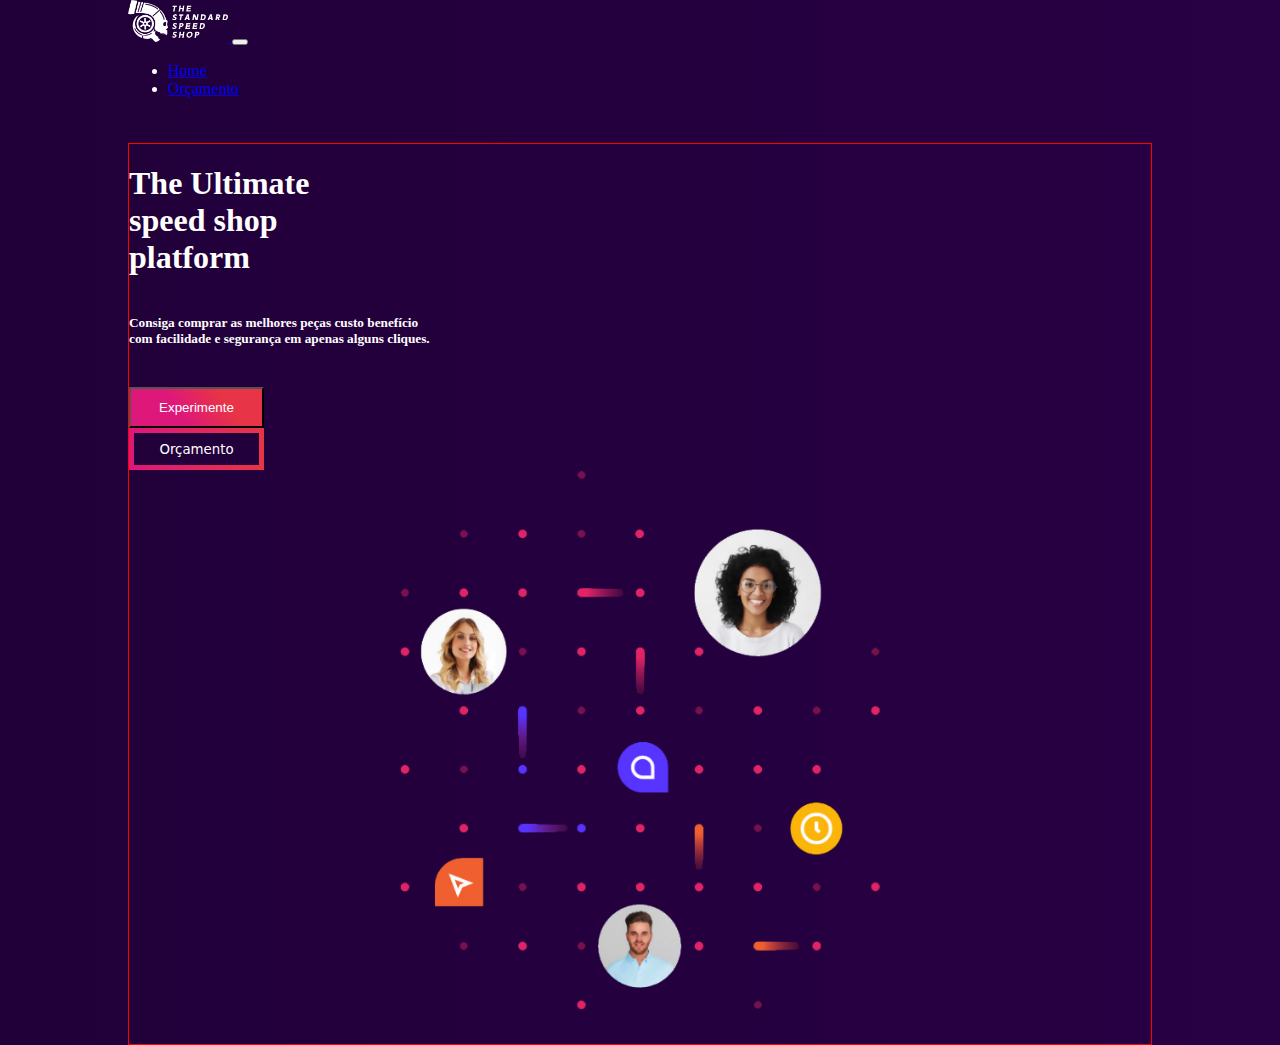
<file: index.html>
<!doctype html>
<html lang="pt-BR">
<head>
    <meta charset="utf-8">
    <meta name="viewport" content="width=device-width, initial-scale=1">
    <link rel="shortcut icon" href="./assets/logo2.png" type="image/x-icon" />
    <link href="https://cdn.jsdelivr.net/npm/bootstrap@5.0.0-beta3/dist/css/bootstrap.min.css" rel="stylesheet"
        integrity="sha384-eOJMYsd53ii+scO/bJGFsiCZc+5NDVN2yr8+0RDqr0Ql0h+rP48ckxlpbzKgwra6" crossorigin="anonymous">
    <link rel="stylesheet" href="./css/style.css">
    <title>Home</title>
</head>
<body>
    <nav class="navbar navbar-expand-xl navbar-dark bg-transparent" id="nav">
        <div class="container-fluid">
            <a class="navbar-brand" href="./index.html">
                <img src="./assets/logo1.png" alt="" id="logo">
            </a>
            <button class="navbar-toggler" type="button" data-bs-toggle="collapse" data-bs-target="#navbarNav"
                aria-controls="navbarNav" aria-expanded="false" aria-label="Toggle navigation">
                <span class="navbar-toggler-icon"></span>
            </button>
            <div class="collapse navbar-collapse justify-content-xl-end" id="navbarNav">
                <ul class="navbar-nav">
                    <li class="nav-item">
                        <a class="nav-link active" aria-current="page" href="./index.html">Home</a>
                    </li>
                    <li class="nav-item">
                        <a class="nav-link" href="./budget.html">Orçamento</a>
                    </li>
                </ul>
            </div>
        </div>
    </nav>
    <section class="d-flex justify-content-between align-content-center" id="home-section">
        <div class="d-flex flex-column justify-content-center ">
            <h1 class="text-light">The Ultimate<br>speed shop<br>platform</h1>
            <h5 class="text-light"><br>Consiga comprar as melhores peças custo benefício<br>com facilidade e segurança
                em apenas alguns cliques.</h5><br>
            <div class="d-flex justify-content-left">
                <button type="button" class="btn">Experimente</button>
                <div class="on-dark">
                    <button class="border-gradient border-gradient-purple"><a href="./budget.html">Orçamento</a></button>
                </div>
            </div>
        </div>
        <a href="#" id="decoration"><img src="./assets/decoration.png" alt="" id="img"></a>
    </section>
    <script src="https://cdn.jsdelivr.net/npm/bootstrap@5.0.0-beta3/dist/js/bootstrap.bundle.min.js"
        integrity="sha384-JEW9xMcG8R+pH31jmWH6WWP0WintQrMb4s7ZOdauHnUtxwoG2vI5DkLtS3qm9Ekf" crossorigin="anonymous">
    </script>
</body>
</html>
</file>
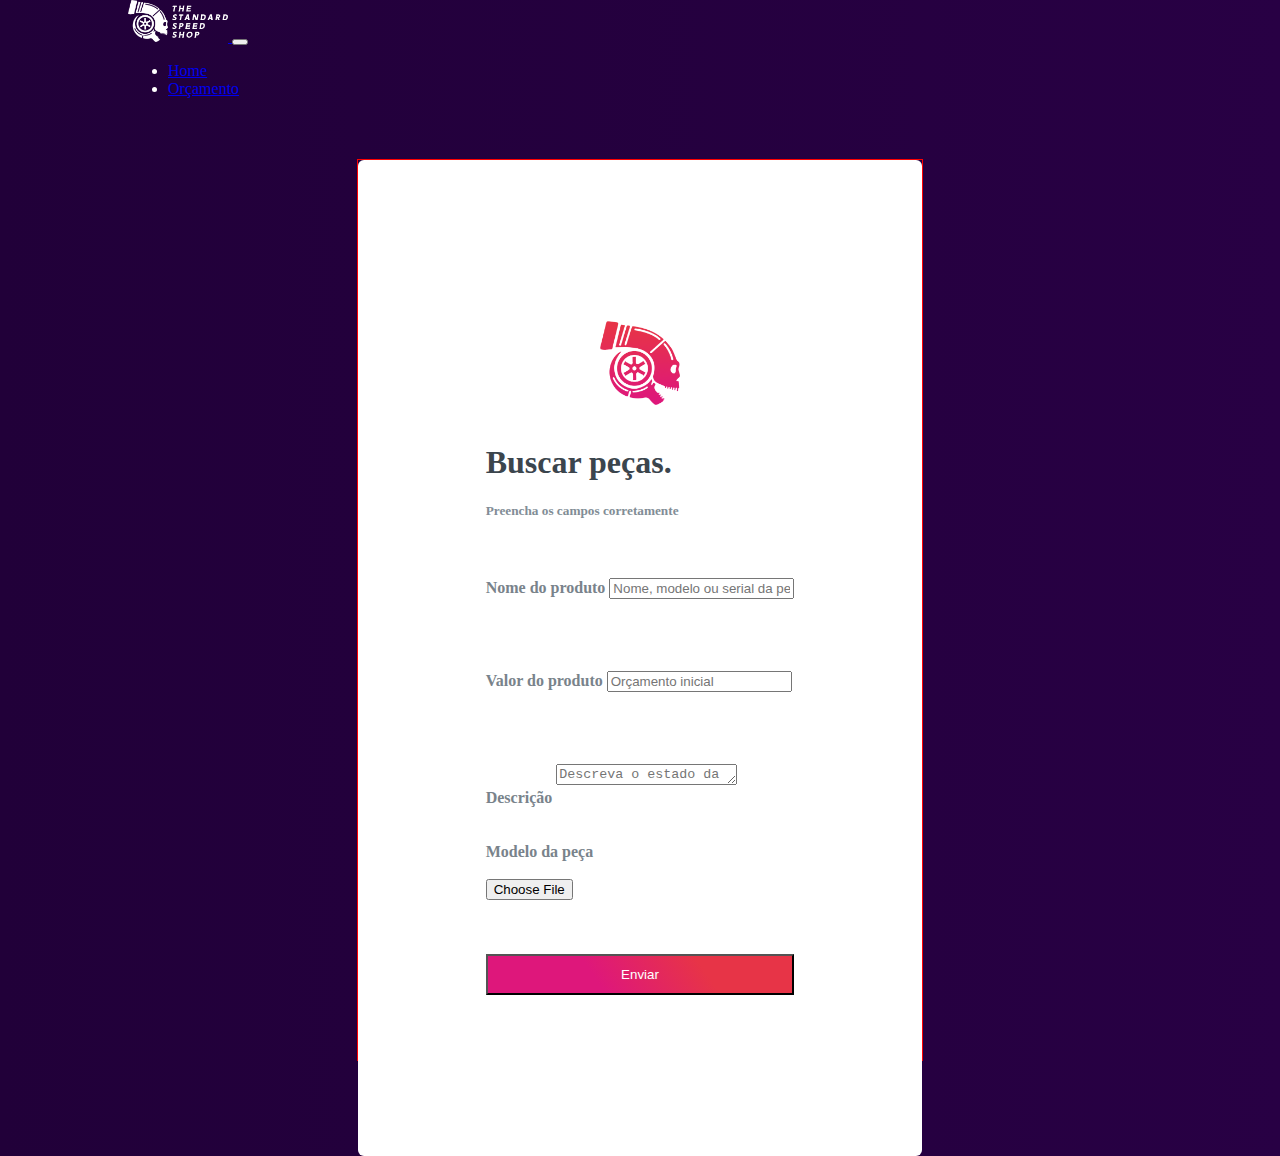
<file: budget.html>
<!doctype html>
<html lang="pt-BR">
<head>
    <meta charset="utf-8">
    <meta name="viewport" content="width=device-width, initial-scale=1">
    <link rel="shortcut icon" href="./assets/logo2.png" type="image/x-icon" />
    <link href="https://cdn.jsdelivr.net/npm/bootstrap@5.0.0-beta3/dist/css/bootstrap.min.css" rel="stylesheet" integrity="sha384-eOJMYsd53ii+scO/bJGFsiCZc+5NDVN2yr8+0RDqr0Ql0h+rP48ckxlpbzKgwra6" crossorigin="anonymous">
    <link rel="stylesheet" href="./css/style.css">
    <title>Orçamento</title>
</head>
<body class="d-flex flex-column align-content-center">
    <nav class="navbar navbar-expand-xl navbar-dark bg-transparent" id="nav">
        <div class="container-fluid">
            <a class="navbar-brand" href="./index.html">
                <img src="./assets/logo1.png" alt="" id="logo">
            </a>
            <button class="navbar-toggler" type="button" data-bs-toggle="collapse" data-bs-target="#navbarNav" aria-controls="navbarNav" aria-expanded="false" aria-label="Toggle navigation">
                <span class="navbar-toggler-icon"></span>
            </button>
            <div class="collapse navbar-collapse justify-content-xl-end" id="navbarNav">
                <ul class="navbar-nav">
                    <li class="nav-item">
                        <a class="nav-link" aria-current="page" href="./index.html">Home</a>
                    </li>
                    <li class="nav-item">
                        <a class="nav-link active" href="./budget.html">Orçamento</a>
                    </li>
                </ul>
            </div>
        </div>
    </nav>
    <div class="form">
        <section>
            <form class="table-light needs-validation" action="./result.php" enctype="multipart/form-data" method="post" novalidate>
                <div class="logo-title">
                    <img src="./assets/logo2.png" alt="">
                </div>
                <div class="form-row"><br>
                    <h1>Buscar peças.</h1>
                    <h5>Preencha os campos corretamente</h5><br>
                </div>
                <div class="form-row">
                    <div class="form-group">
                        <label class="control-label" for="name">Nome do produto</label>
                        <input type="text" class="form-control" name="name" placeholder="Nome, modelo ou serial da peça" required>
                        <div class="invalid-feedback">Preencha com o nome do produto</div><br>
                    </div>
                    <div class="form-group">
                        <label class="control-label" for="number">Valor do produto</label>
                        <input type="number" class="form-control" name="number" placeholder="Orçamento inicial" required>
                        <div class="invalid-feedback">Informe o valor disposto a pagar</div><br>
                    </div>
                </div>
                <div class="form-row">
                    <div class="form-group">
                        <label class="control-label" for="textarea">Descrição</label>
                        <textarea class="form-control" name="textarea" rows="1" placeholder="Descreva o estado da peça" id="textarea" required></textarea>
                        <div class="invalid-feedback">Descreva o estado da sua peça antiga</div><br>
                    </div>
                </div>
                <div class="form-row">
                    <div class="form-group">
                        <label class="control-label" for="file">Modelo da peça</label><br>
                        <input type="file" class="form-control-file" name="arquivo" required>
                        <div class="invalid-feedback">Envie uma foto da sua peça que desejas trocar</div><br>
                    </div>
                </div>
                <div class="form-group">
                    <button type="submit" class="btn btn-primary" name="submit" onclick="">Enviar</button>
                </div>
            </form>
        </section>
    </div>
    <script src="./js/script.js"></script>
    <script src="https://cdn.jsdelivr.net/npm/bootstrap@5.0.0-beta3/dist/js/bootstrap.bundle.min.js" integrity="sha384-JEW9xMcG8R+pH31jmWH6WWP0WintQrMb4s7ZOdauHnUtxwoG2vI5DkLtS3qm9Ekf" crossorigin="anonymous"></script>
</body>
</html>
</file>
<file: css/style.css>
body {
  height: 100vh;
  margin: 0;
  border: 0;
  -webkit-box-sizing: border-box;
          box-sizing: border-box;
  background-image: -webkit-gradient(linear, left top, right top, from(#210039), to(#280044));
  background-image: linear-gradient(90deg, #210039 0%, #280044 100%);
  overflow-x: hidden;
  padding-left: 10vw;
  padding-right: 10vw;
  color: white;
}

body nav #logo {
  max-width: 100px;
}

body #decoration {
  display: -webkit-box;
  display: -ms-flexbox;
  display: flex;
  -webkit-box-pack: center;
      -ms-flex-pack: center;
          justify-content: center;
  -webkit-box-align: center;
      -ms-flex-align: center;
          align-items: center;
}

body #decoration img {
  max-height: 60vh;
  -o-object-fit: contain;
     object-fit: contain;
}

body section {
  height: 100vh;
  margin-bottom: 5vh;
  margin-top: 5vh;
  border: 1px solid red;
}

body section a {
  text-decoration: none;
  color: white;
}

body section a:hover {
  color: #E73447;
}

body section .btn {
  width: 10.125em;
  height: 3.125em;
  background-image: linear-gradient(236.25deg, #E73447 29.54%, #DE177B 64.38%);
  color: white;
  margin-right: 1em;
  cursor: default;
}

body section .btn:hover {
  color: white;
}

body section .on-dark button {
  width: 10.125em;
  height: 3.125em;
  color: white;
  background: none;
  text-decoration: inherit;
  font-family: system-ui;
  -webkit-transition: color .1s;
  transition: color .1s;
}

body section .on-dark button:hover {
  color: #E73447;
  -webkit-transition: color .1s;
  transition: color .1s;
}

body section .border-gradient {
  border: 1px solid;
  border-image-slice: 1;
  border-width: 5px;
}

body section .border-gradient-purple {
  border-image-source: linear-gradient(to left, #E73447, #DE177B);
}

body #home-section {
  height: 100vh;
}

body .form {
  width: 100%;
  display: -webkit-box;
  display: -ms-flexbox;
  display: flex;
  -webkit-box-pack: center;
      -ms-flex-pack: center;
          justify-content: center;
}

body .form form {
  max-width: 60vw;
  min-height: 100%;
  padding: 3em;
  padding-right: 10vw;
  padding-left: 10vw;
  display: -webkit-box;
  display: -ms-flexbox;
  display: flex;
  -webkit-box-pack: center;
      -ms-flex-pack: center;
          justify-content: center;
  -webkit-box-orient: vertical;
  -webkit-box-direction: normal;
      -ms-flex-direction: column;
          flex-direction: column;
  border-radius: 6px;
  background-color: white;
}

body .form form .logo-title {
  width: 100%;
  display: -webkit-box;
  display: -ms-flexbox;
  display: flex;
  -webkit-box-pack: center;
      -ms-flex-pack: center;
          justify-content: center;
}

body .form form .logo-title img {
  max-width: 5em;
}

body .form form input,
body .form form textarea,
body .form form #file {
  margin: 2vh 0vw;
}

body .form form label {
  font-weight: bold;
  color: #79838B;
}

body .form form button {
  width: 100%;
  text-align: center;
}

body .form form h1 {
  color: #3B454D;
}

body .form form h5 {
  color: #828D96;
}

body .mensagem-alerta {
  text-align: center;
  max-width: 500px;
  margin: 20px auto;
}

body #content {
  max-width: 80vw;
  -webkit-box-orient: horizontal !important;
  -webkit-box-direction: normal !important;
      -ms-flex-direction: row !important;
          flex-direction: row !important;
  overflow-x: auto;
}

body #tb-result {
  margin-left: 1vw;
  margin-right: 1vw;
  max-width: 33.3vw;
  min-height: 60vh;
}

body #tb-result #peca-img {
  width: 100%;
  min-height: auto;
  -o-object-fit: contain;
     object-fit: contain;
}

@media only screen and (max-width: 1200px) {
  #home-section {
    display: -webkit-box;
    display: -ms-flexbox;
    display: flex;
    -webkit-box-orient: vertical;
    -webkit-box-direction: normal;
        -ms-flex-direction: column;
            flex-direction: column;
    -webkit-box-pack: center;
        -ms-flex-pack: center;
            justify-content: center;
    -webkit-box-align: center;
        -ms-flex-align: center;
            align-items: center;
  }
  #decoration {
    margin-top: 5vh;
  }
  .mensagem-alerta {
    font-size: 12px;
  }
}

@media only screen and (max-width: 800px) {
  .form form {
    max-width: 80vw !important;
  }
  input[type="file"] {
    font-size: 12px;
  }
}

::-webkit-scrollbar {
  width: 6px;
}

::-webkit-scrollbar-track {
  background-image: -webkit-gradient(linear, left top, right top, from(#210039), to(#280044));
  background-image: linear-gradient(90deg, #210039 0%, #280044 100%);
}

::-webkit-scrollbar-thumb {
  background-image: linear-gradient(236.25deg, #E73447 29.54%, #DE177B 64.38%);
}
/*# sourceMappingURL=style.css.map */
</file>
